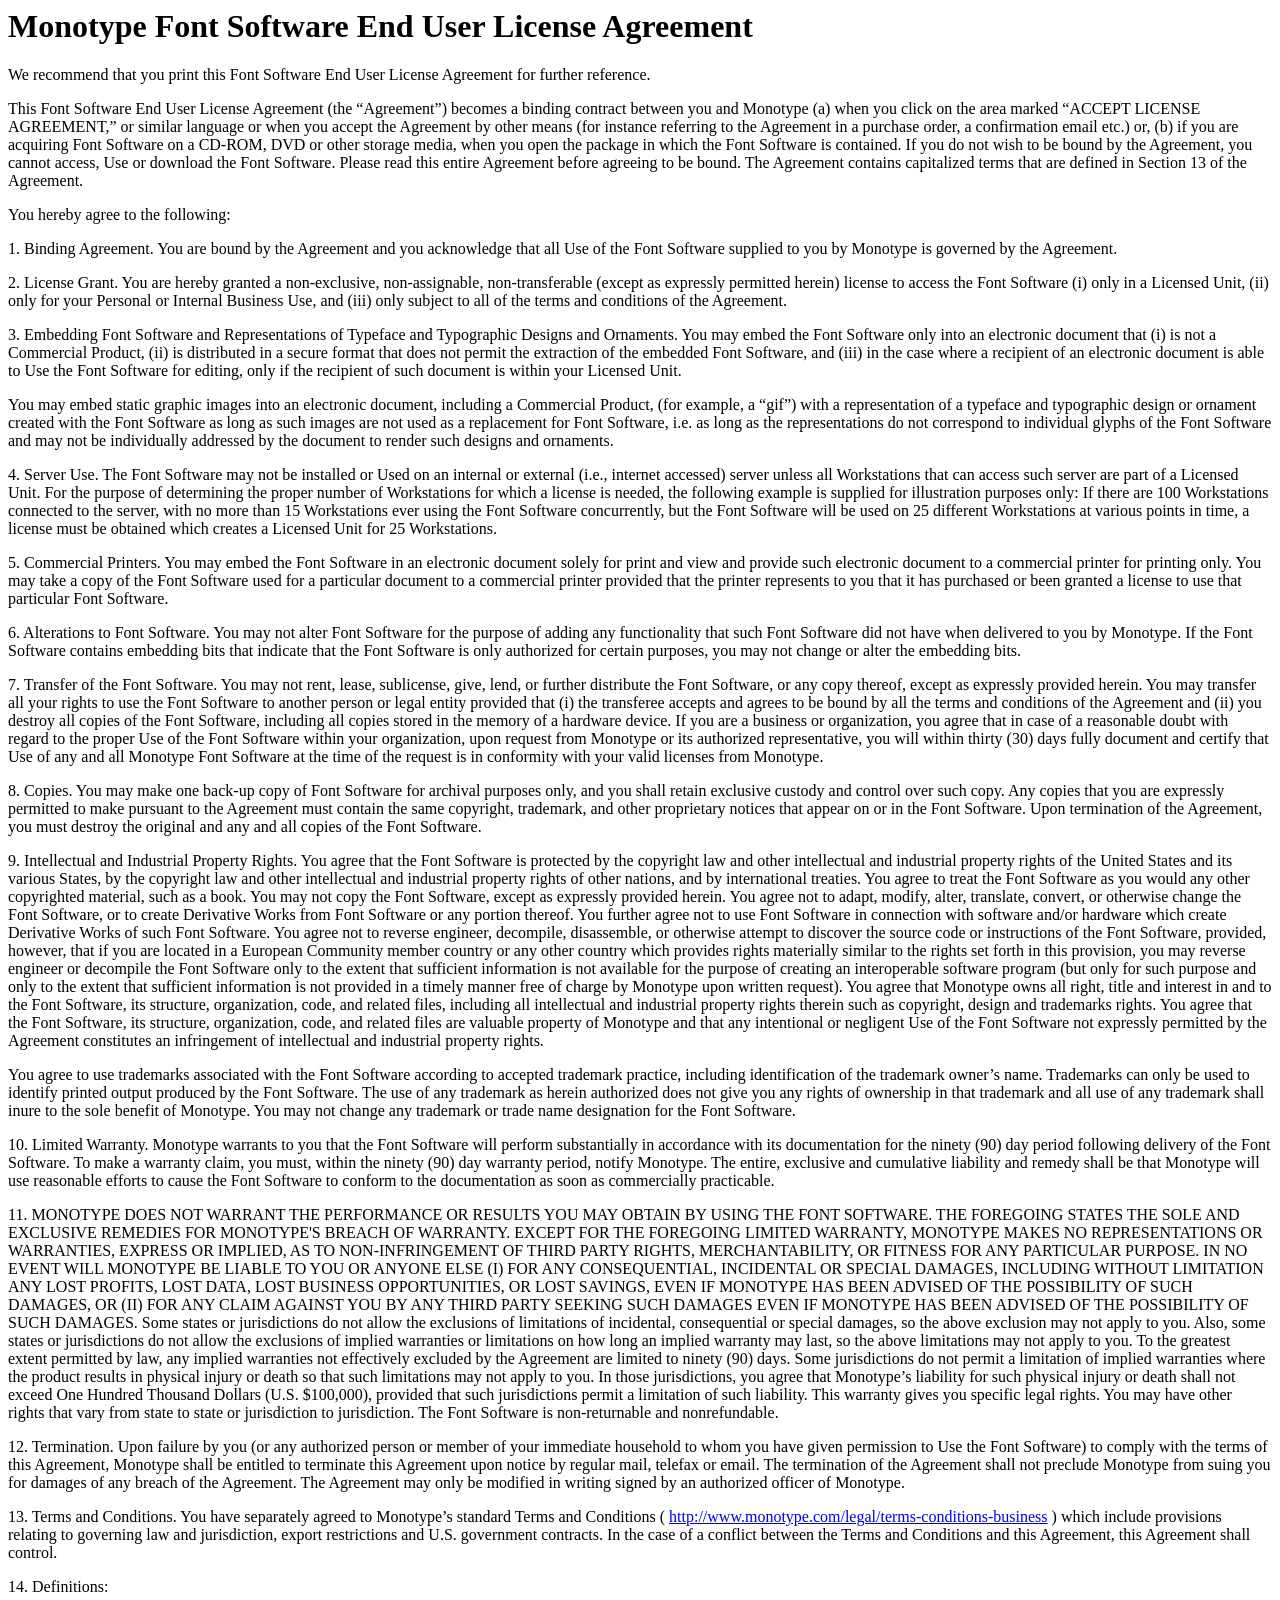
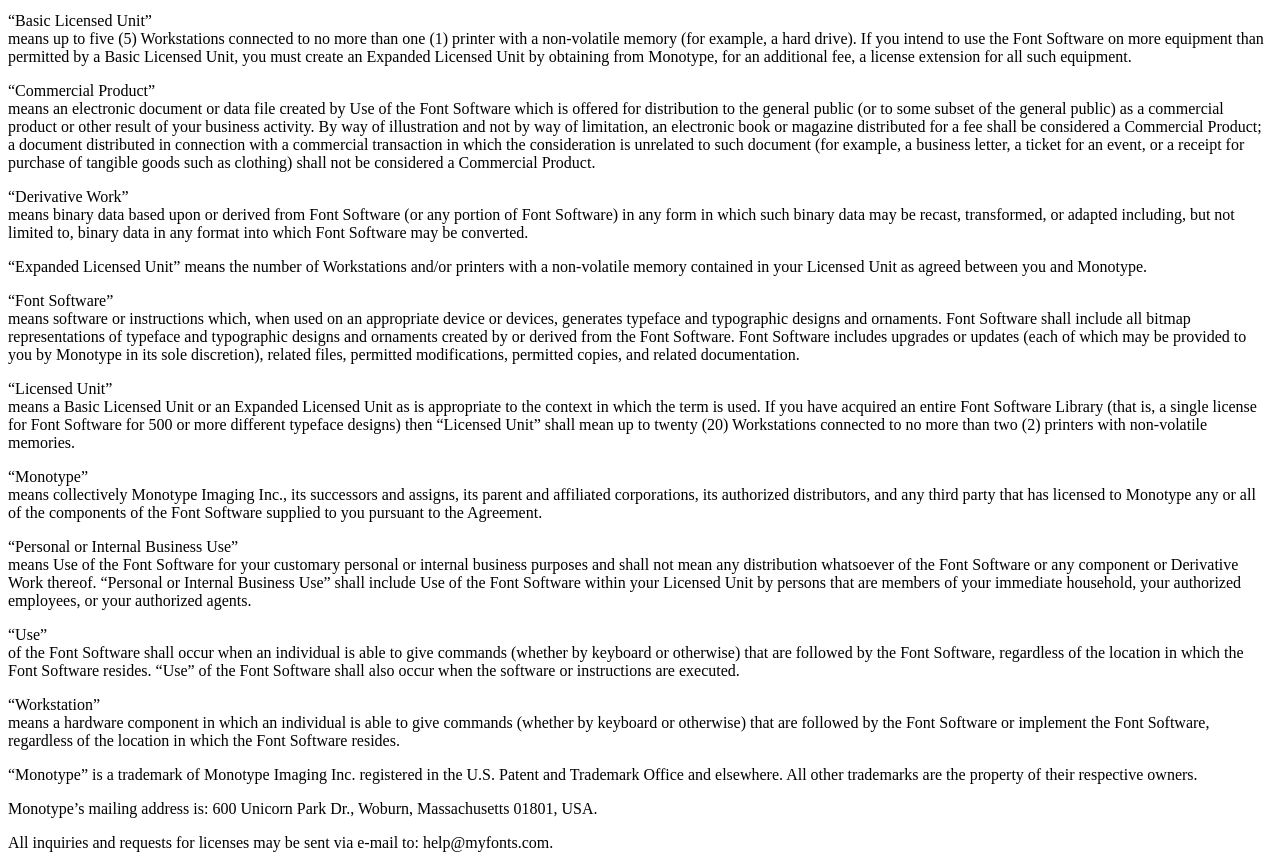
<file: fonts/Licenses/Monotype Font Software End User License Agreement.html>
<html><head>
<title>Monotype Font Software End User License Agreement</title><meta http-equiv='Content-Type' content='text/html; charset=utf-8'>
</head>
<body>
<h1>Monotype Font Software End User License Agreement</h1><p>We recommend that you print this Font Software End User License Agreement for further reference.</p>
<p>This Font Software End User License Agreement (the “Agreement”) becomes a binding contract between you and Monotype (a) when you click on the area marked “ACCEPT LICENSE AGREEMENT,” or similar language or when you accept the Agreement by other means (for instance referring to the Agreement in a purchase order, a confirmation email etc.) or, (b) if you are acquiring Font Software on a CD-ROM, DVD or other storage media, when you open the package in which the Font Software is contained.  If you do not wish to be bound by the Agreement, you cannot access, Use or download the Font Software. Please read this entire Agreement before agreeing to be bound. The Agreement contains capitalized terms that are defined in Section 13 of the Agreement.</p>
<p>You hereby agree to the following:</p>
<p>1.	Binding Agreement.  You are bound by the Agreement and you acknowledge that all Use of the Font Software supplied to you by Monotype is governed by the Agreement.</p>
<p>2.	License Grant.  You are hereby granted a non-exclusive, non-assignable, non-transferable (except as expressly permitted herein) license to access the Font Software (i) only in a Licensed Unit, (ii) only for your Personal or Internal Business Use, and (iii) only subject to all of the terms and conditions of the Agreement.</p>
<p>3.	Embedding Font Software and Representations of Typeface and Typographic Designs and Ornaments.  You may embed the Font Software only into an electronic document that (i) is not a Commercial Product, (ii) is distributed in a secure format that does not permit the extraction of the embedded Font Software, and (iii) in the case where a recipient of an electronic document is able to Use the Font Software for editing, only if the recipient of such document is within your Licensed Unit. </p>
<p>You may embed static graphic images into an electronic document, including a Commercial Product, (for example, a “gif”) with a representation of a typeface and typographic design or ornament created with the Font Software as long as such images are not used as a replacement for Font Software, i.e. as long as the representations do not correspond to individual glyphs of the Font Software and may not be individually addressed by the document to render such designs and ornaments.</p>
<p>4.	Server Use.  The Font Software may not be installed or Used on an internal or external (i.e., internet accessed) server unless all Workstations that can access such server are part of a Licensed Unit.  For the purpose of determining the proper number of Workstations for which a license is needed, the following example is supplied for illustration purposes only: If there are 100 Workstations connected to the server, with no more than 15 Workstations ever using the Font Software concurrently, but the Font Software will be used on 25 different Workstations at various points in time, a license must be obtained which creates a Licensed Unit for 25 Workstations. </p>
<p>5.	Commercial Printers.  You may embed the Font Software in an electronic document solely for print and view and provide such electronic document to a commercial printer for printing only.  You may take a copy of the Font Software used for a particular document to a commercial printer provided that the printer represents to you that it has purchased or been granted a license to use that particular Font Software.</p>
<p>6.	Alterations to Font Software.  You may not alter Font Software for the purpose of adding any functionality that such Font Software did not have when delivered to you by Monotype. If the Font Software contains embedding bits that indicate that the Font Software is only authorized for certain purposes, you may not change or alter the embedding bits. </p>
<p>7.	Transfer of the Font Software.  You may not rent, lease, sublicense, give, lend, or further distribute the Font Software, or any copy thereof, except as expressly provided herein. You may transfer all your rights to use the Font Software to another person or legal entity provided that (i) the transferee accepts and agrees to be bound by all the terms and conditions of the Agreement and (ii) you destroy all copies of the Font Software, including all copies stored in the memory of a hardware device. If you are a business or organization, you agree that in case of a reasonable doubt with regard to the proper Use of the Font Software within your organization, upon request from Monotype or its authorized representative, you will within thirty (30) days fully document and certify that Use of any and all Monotype Font Software at the time of the request is in conformity with your valid licenses from Monotype.</p>
<p>8.	Copies.  You may make one back-up copy of Font Software for archival purposes only, and you shall retain exclusive custody and control over such copy.  Any copies that you are expressly permitted to make pursuant to the Agreement must contain the same copyright, trademark, and other proprietary notices that appear on or in the Font Software. Upon termination of the Agreement, you must destroy the original and any and all copies of the Font Software.</p>
<p>9.	Intellectual and Industrial Property Rights.  You agree that the Font Software is protected by the copyright law and other intellectual and industrial property rights of the United States and its various States, by the copyright law and other intellectual and industrial property rights of other nations, and by international treaties. You agree to treat the Font Software as you would any other copyrighted material, such as a book. You may not copy the Font Software, except as expressly provided herein. You agree not to adapt, modify, alter, translate, convert, or otherwise change the Font Software, or to create Derivative Works from Font Software or any portion thereof. You further agree not to use Font Software in connection with software and/or hardware which create Derivative Works of such Font Software. You agree not to reverse engineer, decompile, disassemble, or otherwise attempt to discover the source code or instructions of the Font Software, provided, however, that if you are located in a European Community member country or any other country which provides rights materially similar to the rights set forth in this provision, you may reverse engineer or decompile the Font Software only to the extent that sufficient information is not available for the purpose of creating an interoperable software program (but only for such purpose and only to the extent that sufficient information is not provided in a timely manner free of charge by Monotype upon written request). You agree that Monotype owns all right, title and interest in and to the Font Software, its structure, organization, code, and related files, including all intellectual and industrial property rights therein such as copyright, design and trademarks rights. You agree that the Font Software, its structure, organization, code, and related files are valuable property of Monotype and that any intentional or negligent Use of the Font Software not expressly permitted by the Agreement constitutes an infringement of intellectual and industrial property rights.</p>
<p>You agree to use trademarks associated with the Font Software according to accepted trademark practice, including identification of the trademark owner&#8217;s name. Trademarks can only be used to identify printed output produced by the Font Software. The use of any trademark as herein authorized does not give you any rights of ownership in that trademark and all use of any trademark shall inure to the sole benefit of Monotype. You may not change any trademark or trade name designation for the Font Software.</p>
<p>10.	Limited Warranty.  Monotype warrants to you that the Font Software will perform substantially in accordance with its documentation for the ninety (90) day period following delivery of the Font Software. To make a warranty claim, you must, within the ninety (90) day warranty period, notify Monotype.  The entire, exclusive and cumulative liability and remedy shall be that Monotype will use reasonable efforts to cause the Font Software to conform to the documentation as soon as commercially practicable.</p>
<p>11.	MONOTYPE DOES NOT WARRANT THE PERFORMANCE OR RESULTS YOU MAY OBTAIN BY USING THE FONT SOFTWARE. THE FOREGOING STATES THE SOLE AND EXCLUSIVE REMEDIES FOR MONOTYPE'S BREACH OF WARRANTY. EXCEPT FOR THE FOREGOING LIMITED WARRANTY, MONOTYPE MAKES NO REPRESENTATIONS OR WARRANTIES, EXPRESS OR IMPLIED, AS TO NON-INFRINGEMENT OF THIRD PARTY RIGHTS, MERCHANTABILITY, OR FITNESS FOR ANY PARTICULAR PURPOSE. IN NO EVENT WILL MONOTYPE BE LIABLE TO YOU OR ANYONE ELSE (I) FOR ANY CONSEQUENTIAL, INCIDENTAL OR SPECIAL DAMAGES, INCLUDING WITHOUT LIMITATION ANY LOST PROFITS, LOST DATA, LOST BUSINESS OPPORTUNITIES, OR LOST SAVINGS, EVEN IF MONOTYPE HAS BEEN ADVISED OF THE POSSIBILITY OF SUCH DAMAGES, OR (II) FOR ANY CLAIM AGAINST YOU BY ANY THIRD PARTY SEEKING SUCH DAMAGES EVEN IF MONOTYPE HAS BEEN ADVISED OF THE POSSIBILITY OF SUCH DAMAGES. Some states or jurisdictions do not allow the exclusions of limitations of incidental, consequential or special damages, so the above exclusion may not apply to you. Also, some states or jurisdictions do not allow the exclusions of implied warranties or limitations on how long an implied warranty may last, so the above limitations may not apply to you. To the greatest extent permitted by law, any implied warranties not effectively excluded by the Agreement are limited to ninety (90) days. Some jurisdictions do not permit a limitation of implied warranties where the product results in physical injury or death so that such limitations may not apply to you. In those jurisdictions, you agree that Monotype’s liability for such physical injury or death shall not exceed One Hundred Thousand Dollars (U.S. $100,000), provided that such jurisdictions permit a limitation of such liability. This warranty gives you specific legal rights. You may have other rights that vary from state to state or jurisdiction to jurisdiction. The Font Software is non-returnable and nonrefundable.</p>
<p>12.	Termination.  Upon failure by you (or any authorized person or member of your immediate household to whom you have given permission to Use the Font Software) to comply with the terms of this Agreement, Monotype shall be entitled to terminate this Agreement upon notice by regular mail, telefax or email. The termination of the Agreement shall not preclude Monotype from suing you for damages of any breach of the Agreement. The Agreement may only be modified in writing signed by an authorized officer of Monotype.</p>
<p>13.	Terms and Conditions.  You have separately agreed to Monotype’s standard Terms and Conditions (  <a href="http://www.monotype.com/legal/terms-conditions-business">http://www.monotype.com/legal/terms-conditions-business</a>  ) which include provisions relating to governing law and jurisdiction, export restrictions and U.S. government contracts.  In the case of a conflict between the Terms and Conditions and this Agreement, this Agreement shall control.</p>
<p>14.	Definitions:</p>
<p>“Basic Licensed Unit”	<br>
means up to five (5) Workstations connected to no more than one (1) printer with a non-volatile memory (for example, a hard drive). If you intend to use the Font Software on more equipment than permitted by a Basic Licensed Unit, you must create an Expanded Licensed Unit by obtaining from Monotype, for an additional fee, a license extension for all such equipment.</p>
<p>“Commercial Product”	<br>
means an electronic document or data file created by Use of the Font Software which is offered for distribution to the general public (or to some subset of the general public) as a commercial product or other result of your business activity. By way of illustration and not by way of limitation, an electronic book or magazine distributed for a fee shall be considered a Commercial Product; a document distributed in connection with a commercial transaction in which the consideration is unrelated to such document (for example, a business letter, a ticket for an event, or a receipt for purchase of tangible goods such as clothing) shall not be considered a Commercial Product.</p>
<p>“Derivative Work”	<br>
means binary data based upon or derived from Font Software (or any portion of Font Software) in any form in which such binary data may be recast, transformed, or adapted including, but not limited to, binary data in any format into which Font Software may be converted. </p>
<p>“Expanded Licensed Unit”	means the number of Workstations and/or printers with a non-volatile memory contained in your Licensed Unit as agreed between you and Monotype.</p>
<p>“Font Software”	<br>
means software or instructions which, when used on an appropriate device or devices, generates typeface and typographic designs and ornaments. Font Software shall include all bitmap representations of typeface and typographic designs and ornaments created by or derived from the Font Software. Font Software includes upgrades or updates (each of which may be provided to you by Monotype in its sole discretion), related files, permitted modifications, permitted copies, and related documentation.</p>
<p>“Licensed Unit”	<br>
means a Basic Licensed Unit or an Expanded Licensed Unit as is appropriate to the context in which the term is used. If you have acquired an entire Font Software Library (that is, a single license for Font Software for 500 or more different typeface designs) then “Licensed Unit” shall mean up to twenty (20) Workstations connected to no more than two (2) printers with non-volatile memories.</p>
<p>“Monotype”	<br>
means collectively Monotype Imaging Inc., its successors and assigns, its parent and affiliated corporations, its authorized distributors, and any third party that has licensed to Monotype any or all of the components of the Font Software supplied to you pursuant to the Agreement. </p>
<p>“Personal or Internal Business Use”	<br>
means Use of the Font Software for your customary personal or internal business purposes and shall not mean any distribution whatsoever of the Font Software or any component or Derivative Work thereof. &#8220;Personal or Internal Business Use&#8221; shall include Use of the Font Software within your Licensed Unit by persons that are members of your immediate household, your authorized employees, or your authorized agents.</p>
<p>“Use”	<br>
of the Font Software shall occur when an individual is able to give commands (whether by keyboard or otherwise) that are followed by the Font Software, regardless of the location in which the Font Software resides. “Use” of the Font Software shall also occur when the software or instructions are executed.</p>
<p>“Workstation”	<br>
means a hardware component in which an individual is able to give commands (whether by keyboard or otherwise) that are followed by the Font Software or implement the Font Software, regardless of the location in which the Font Software resides. </p>
<p>“Monotype” is a trademark of Monotype Imaging Inc. registered in the U.S. Patent and Trademark Office and elsewhere. All other trademarks are the property of their respective owners. </p>
<p>Monotype&#8217;s mailing address is: 600 Unicorn Park Dr., Woburn, Massachusetts 01801, USA. </p>
<p>All inquiries and requests for licenses may be sent via e-mail to: help@myfonts.com.</p>
</body>
</html>
</file>
